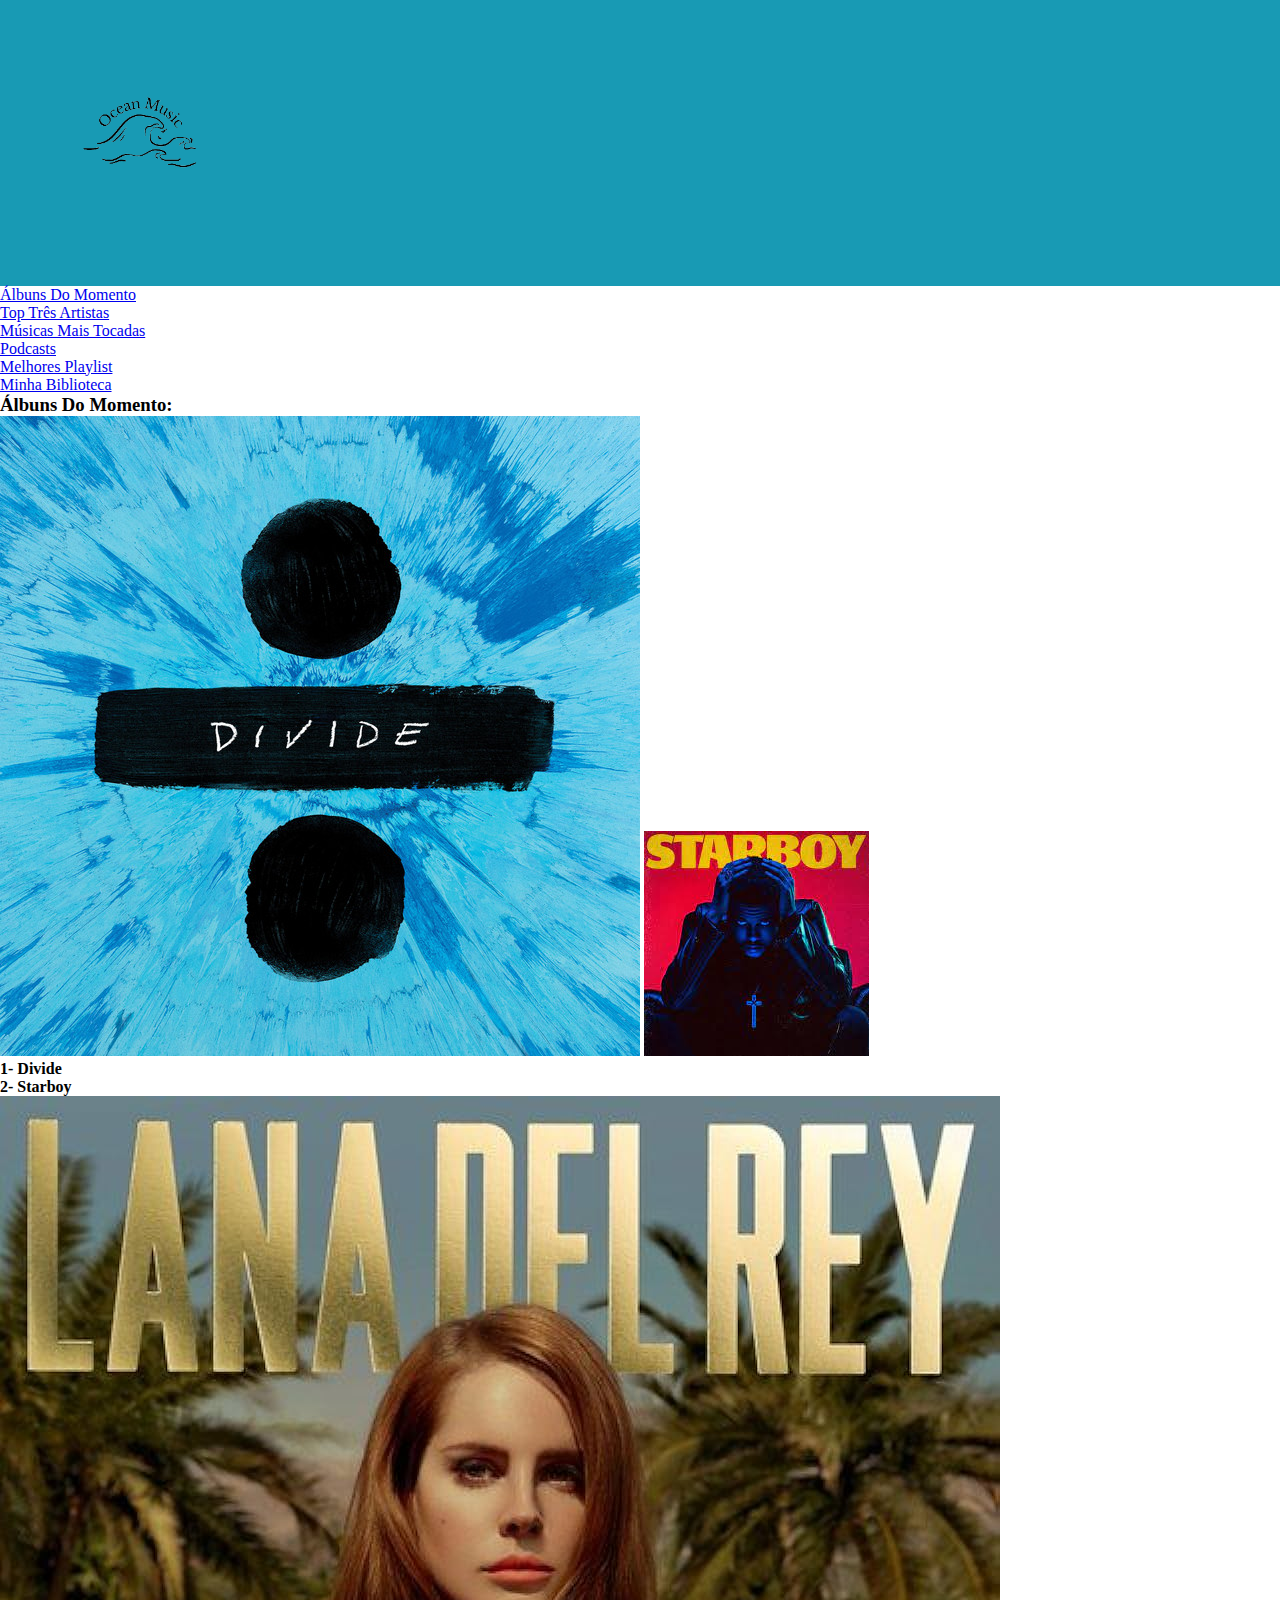
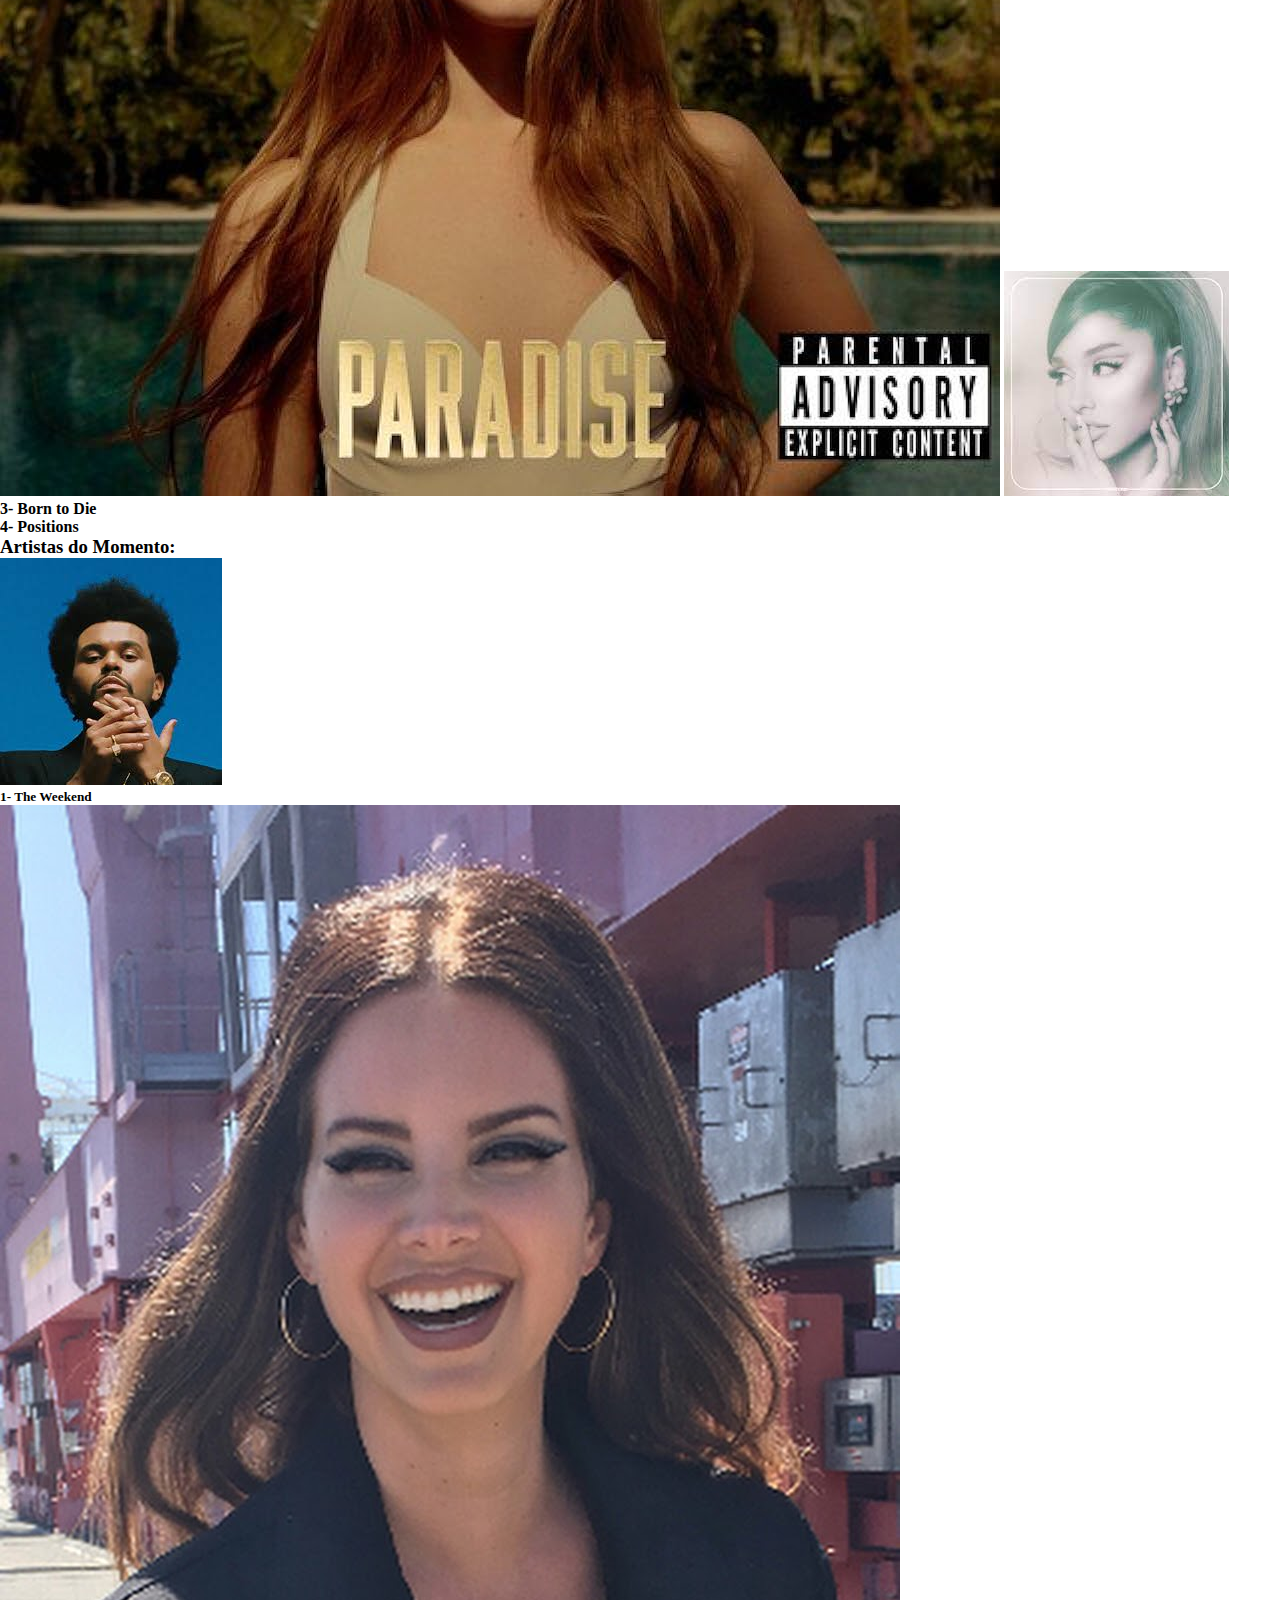
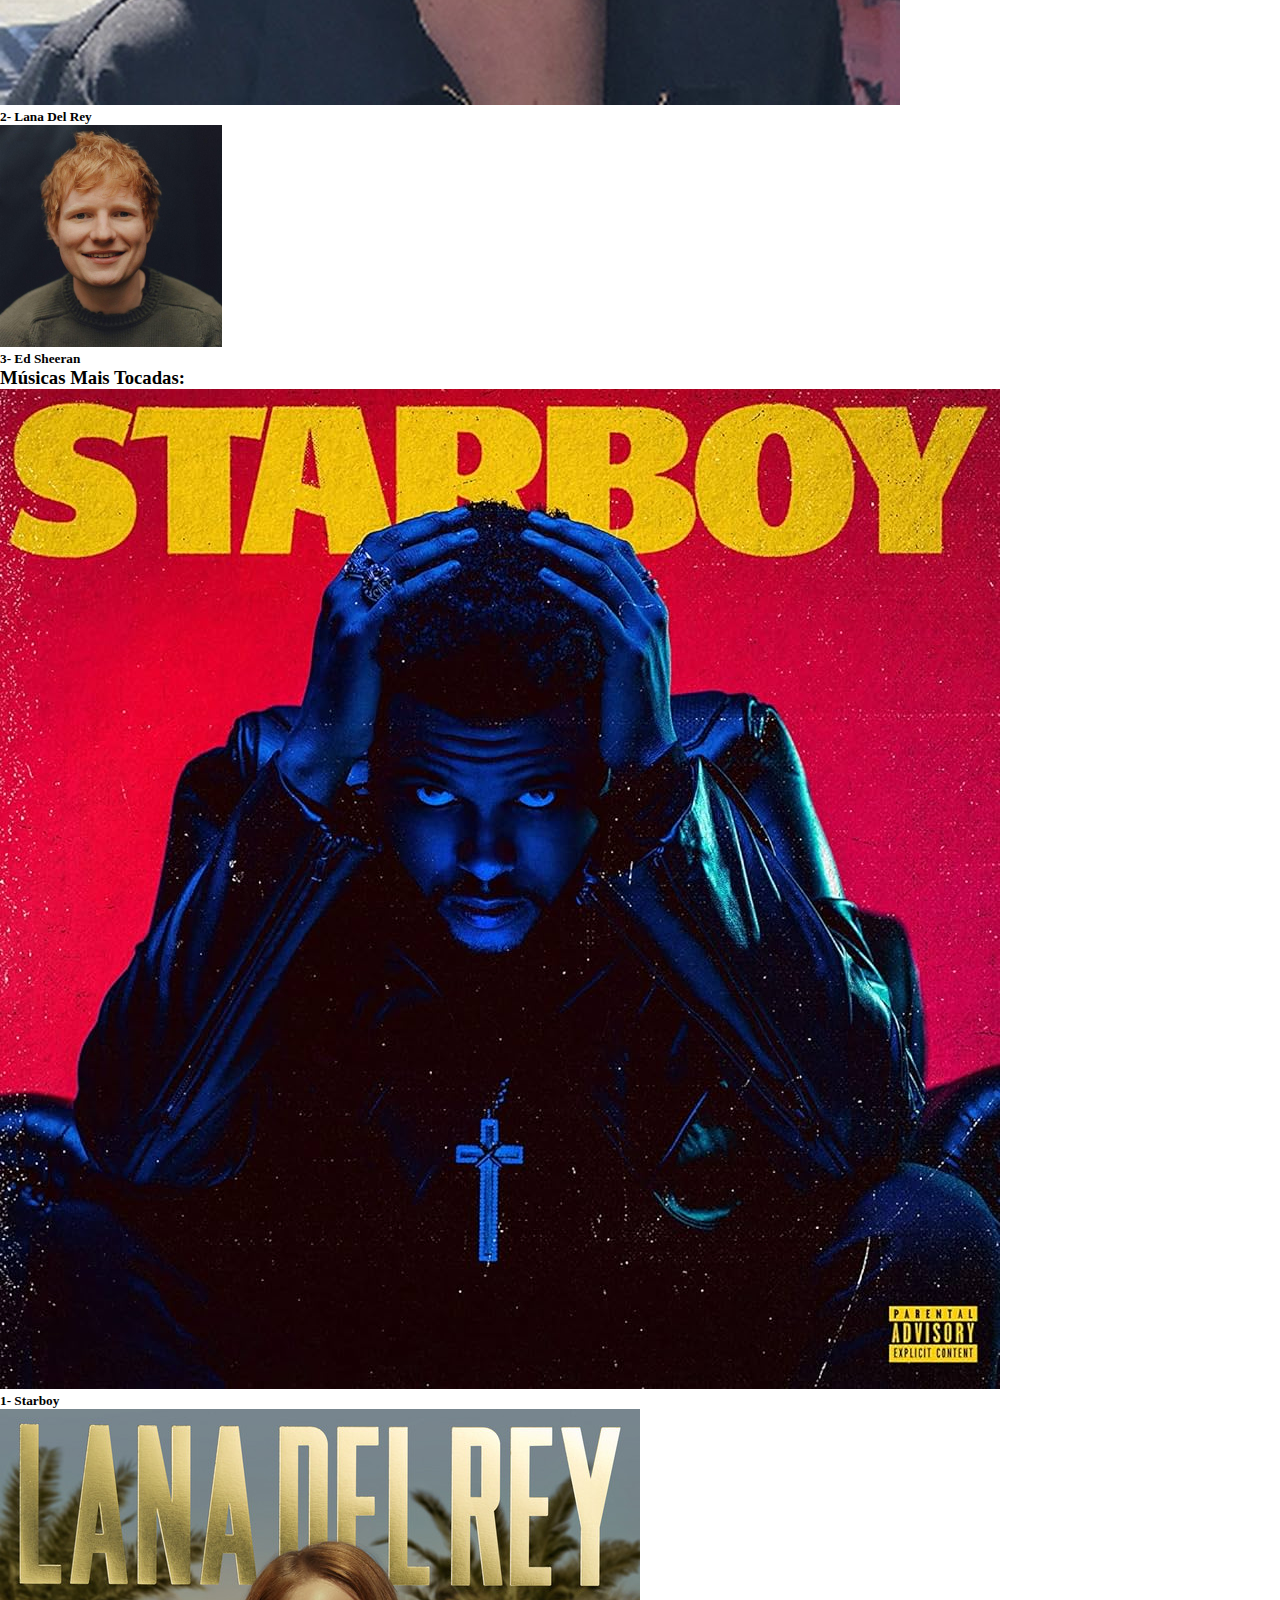
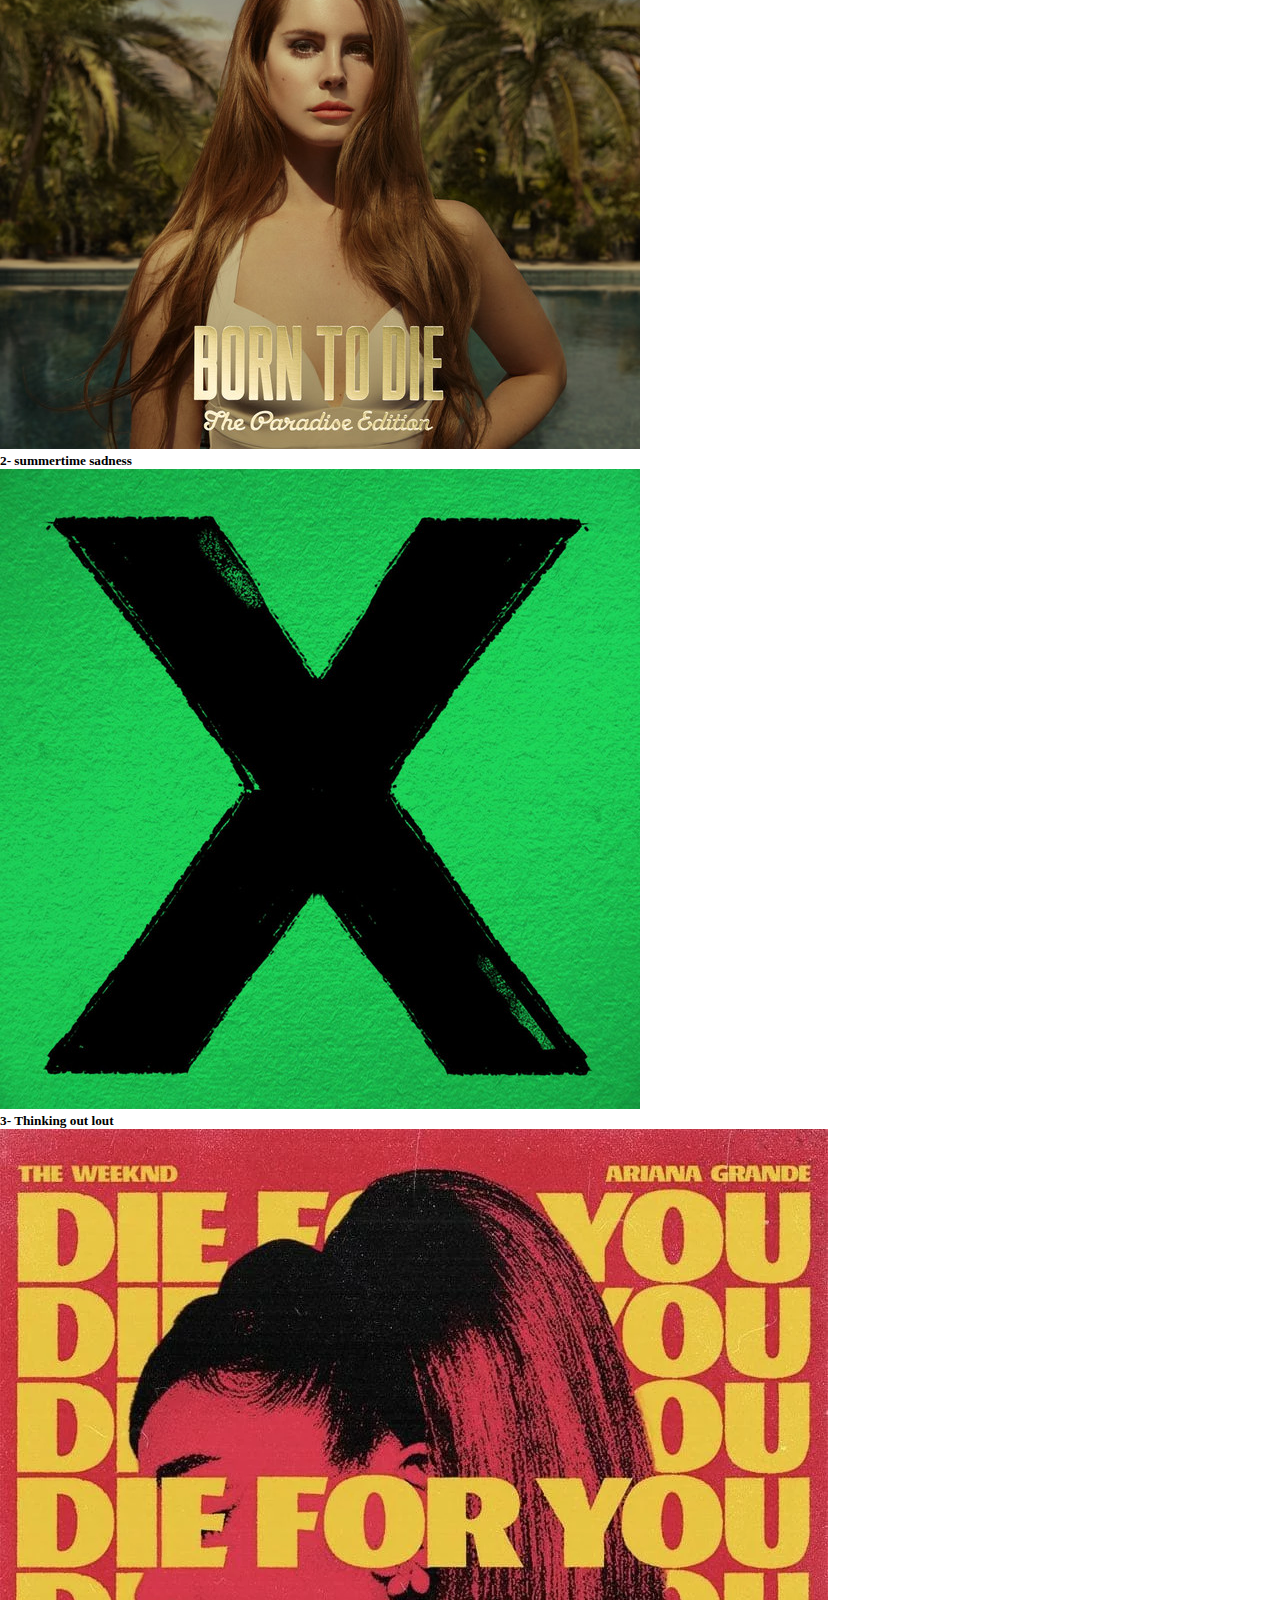
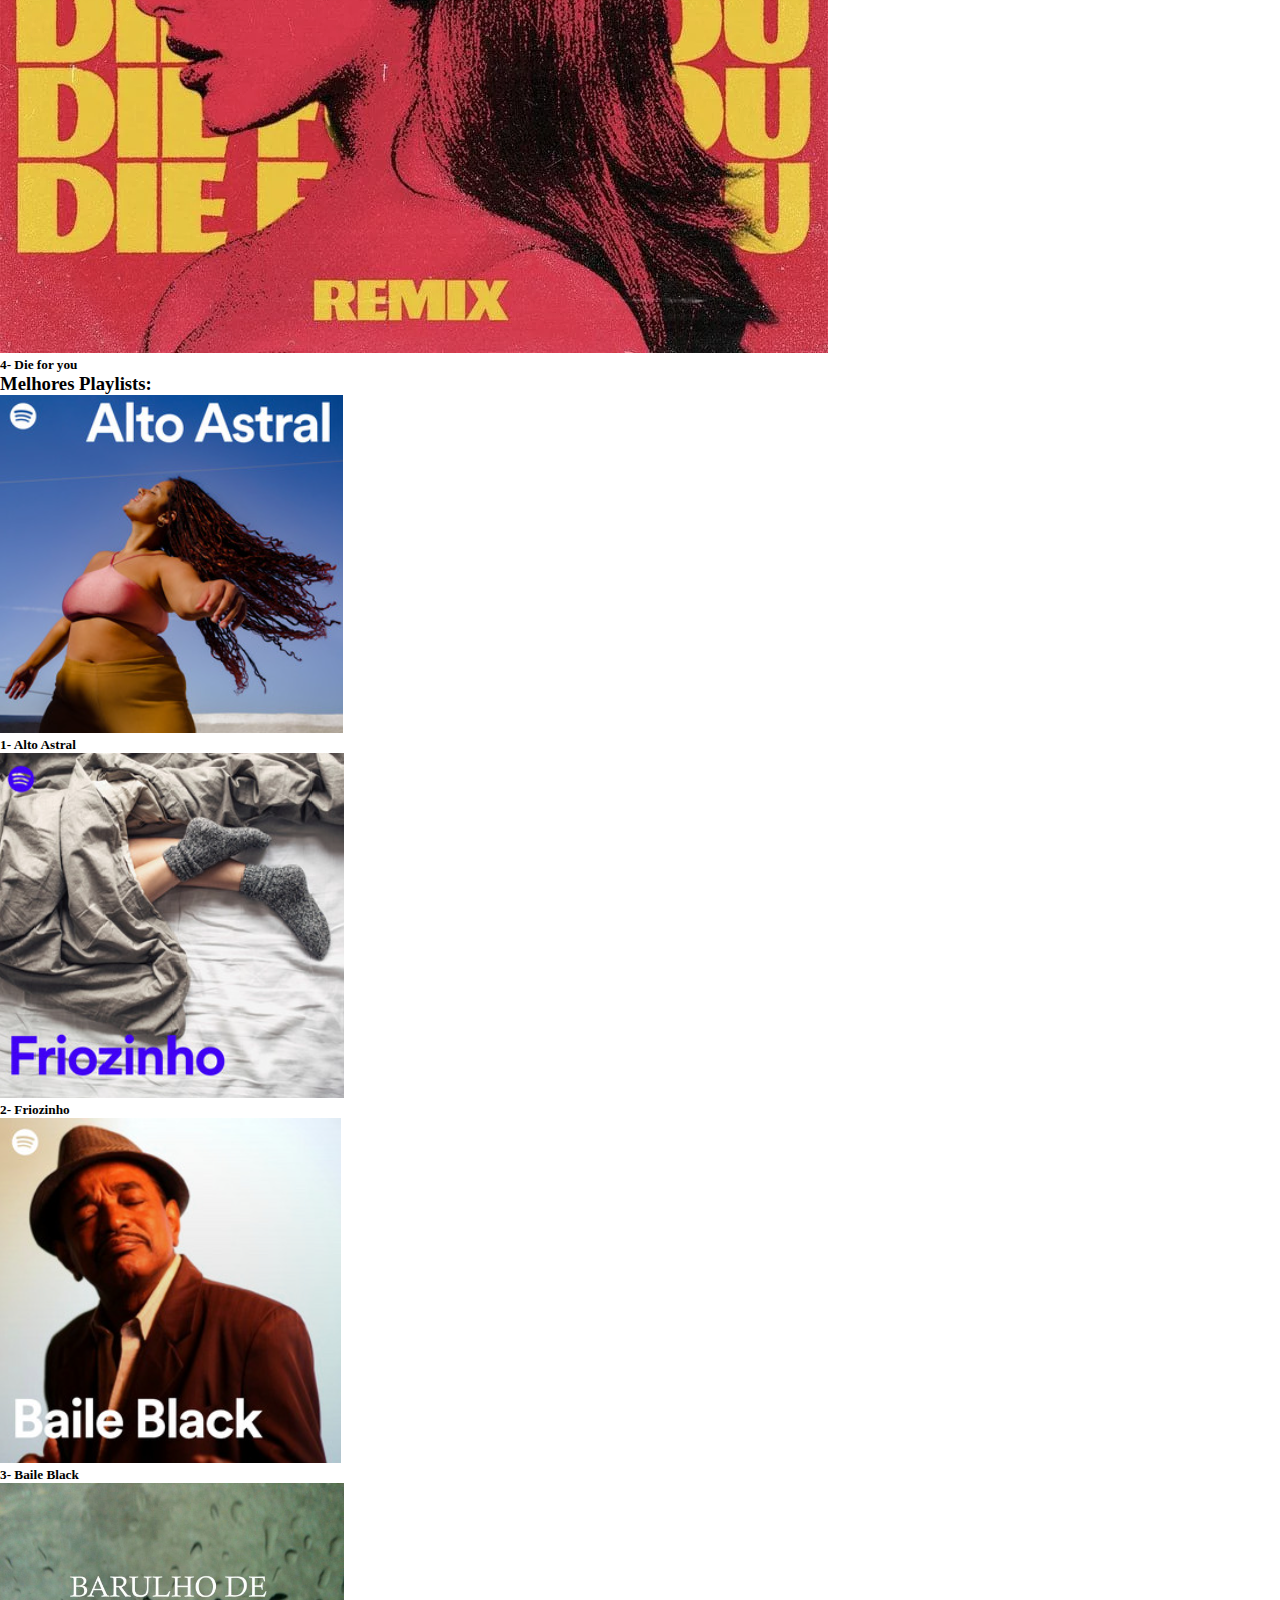
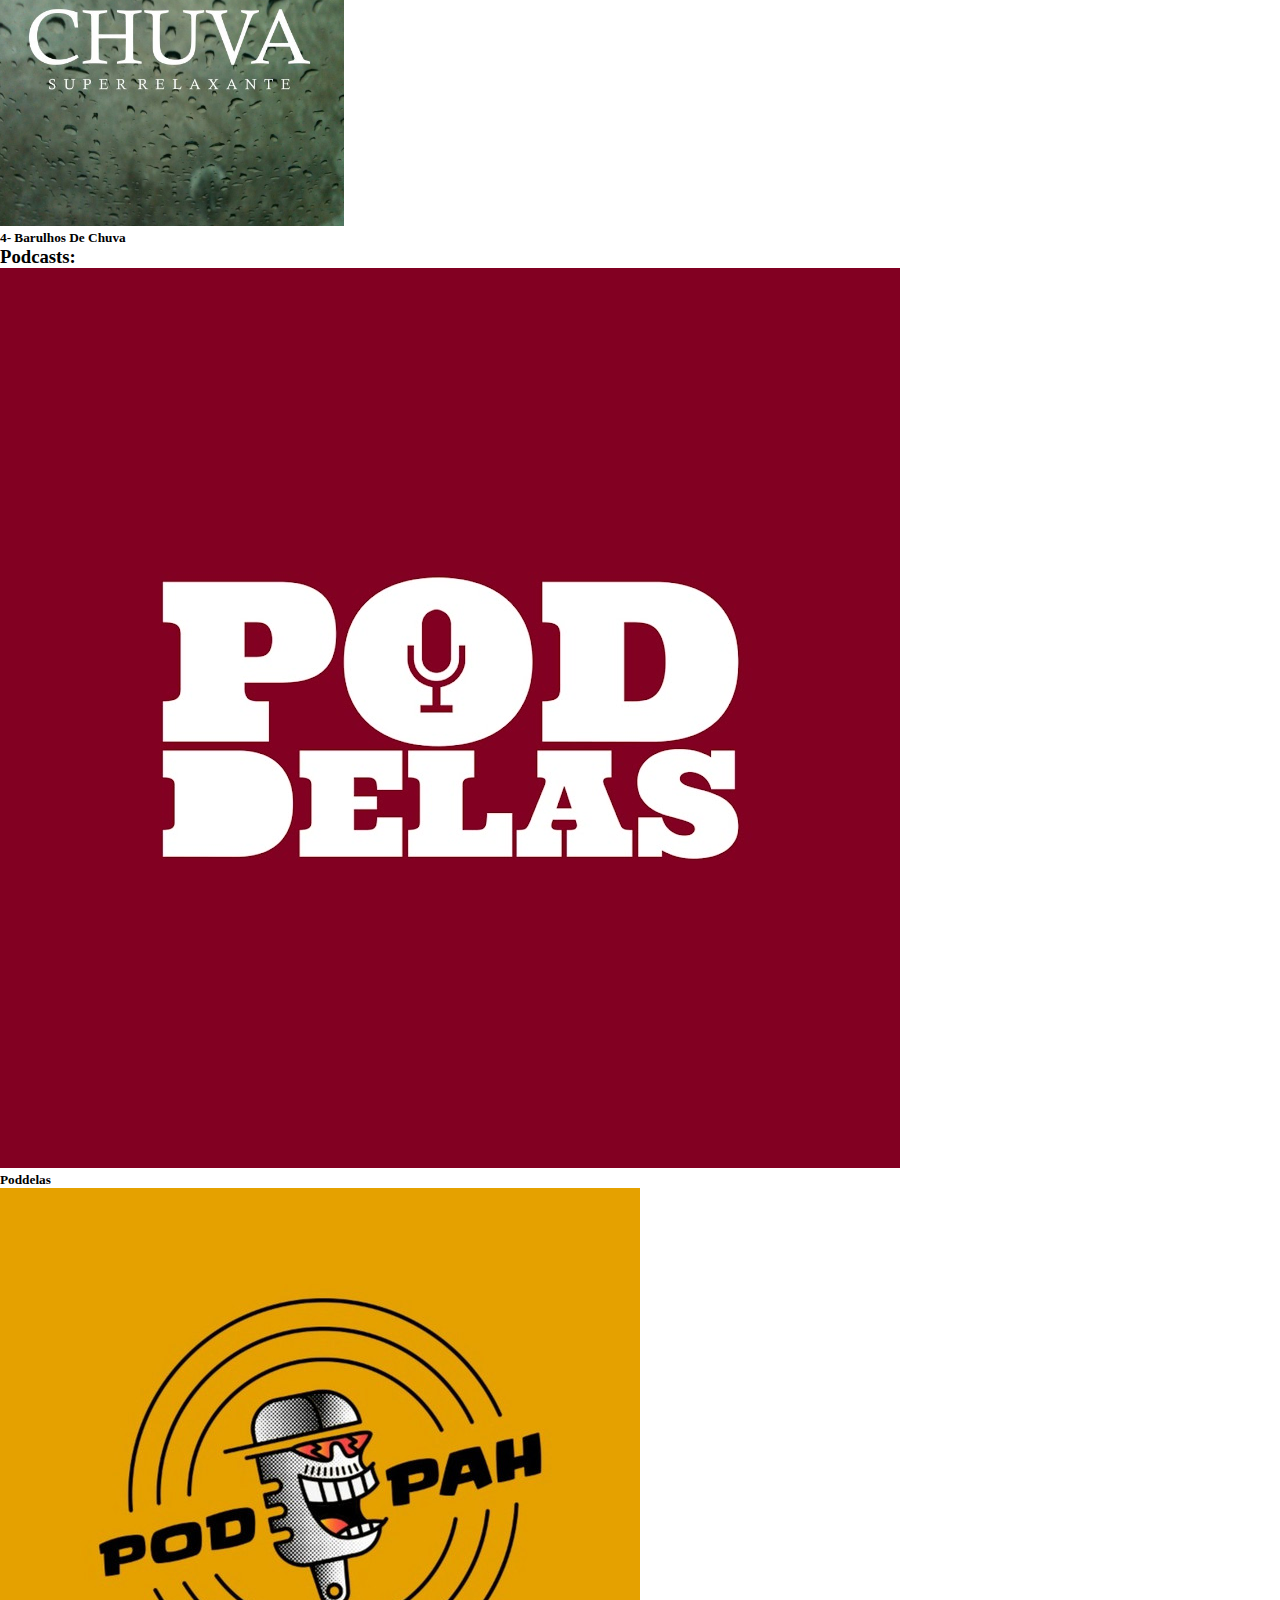
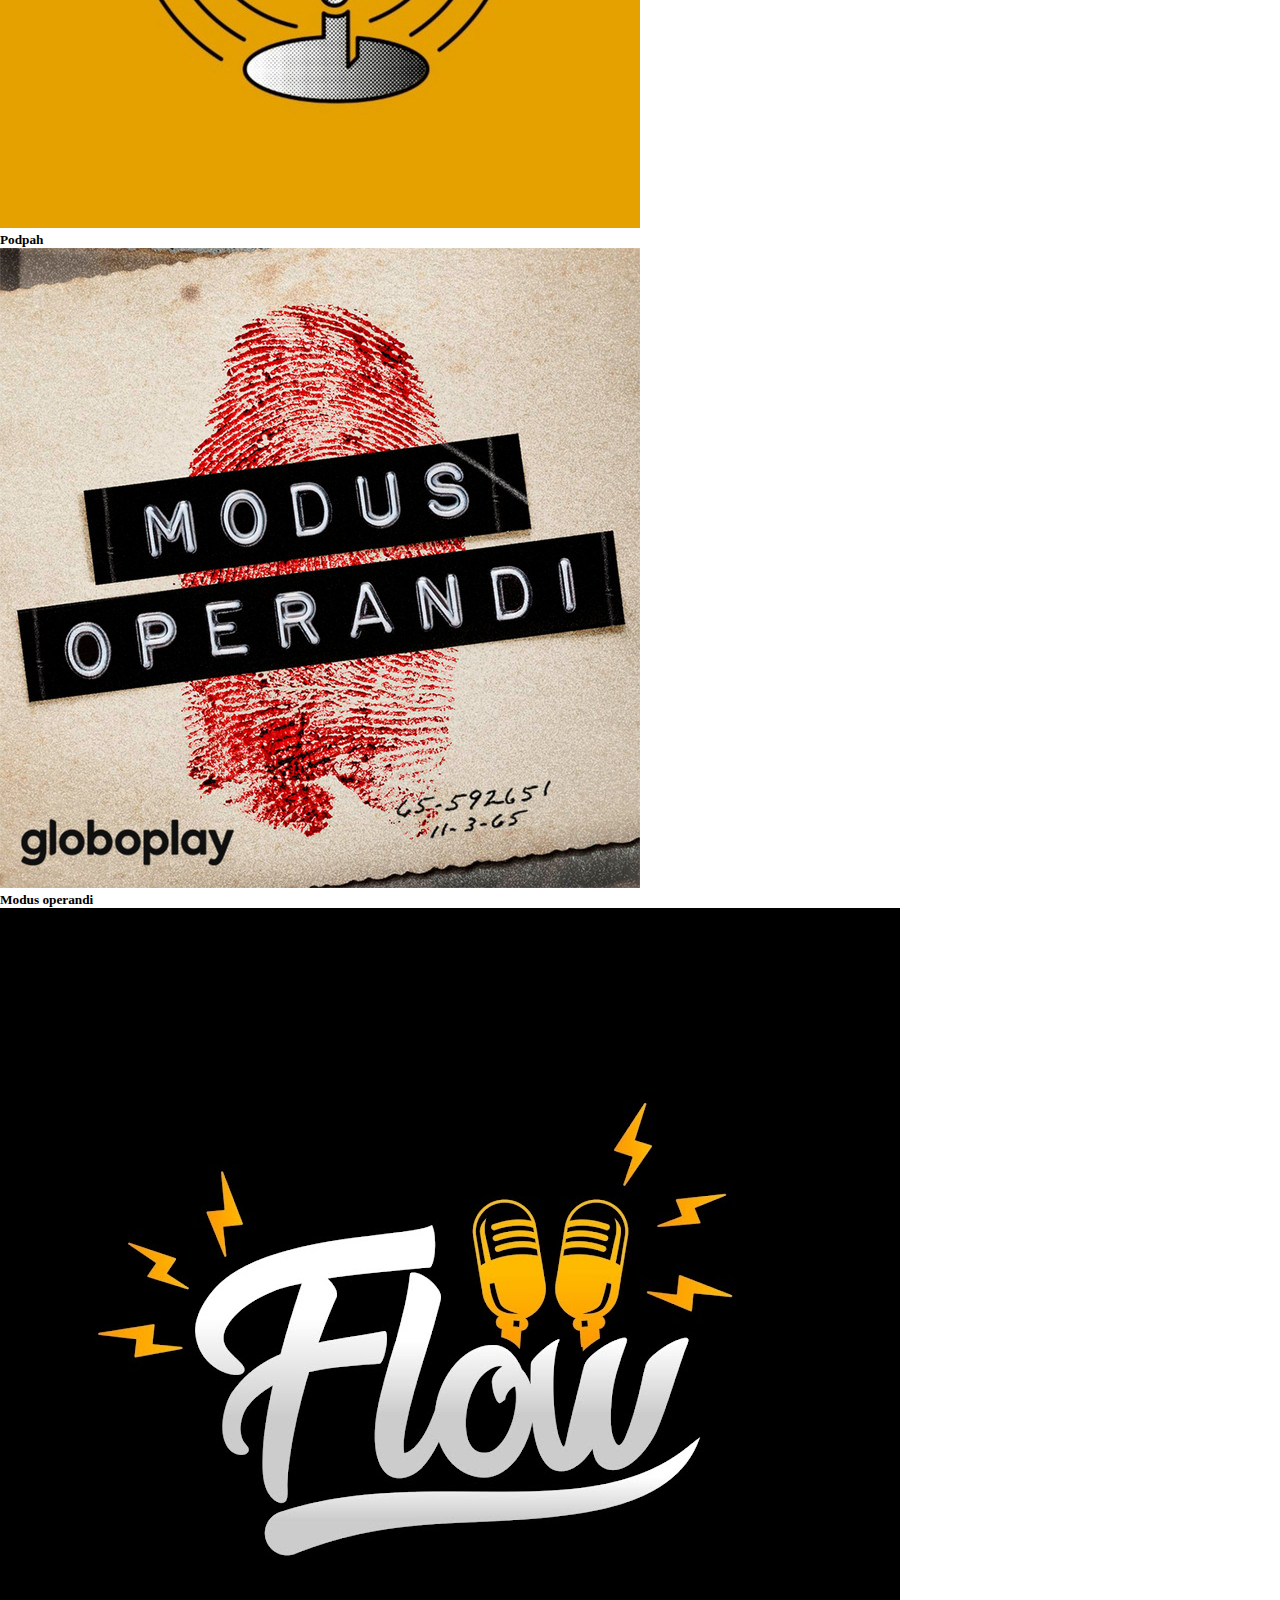
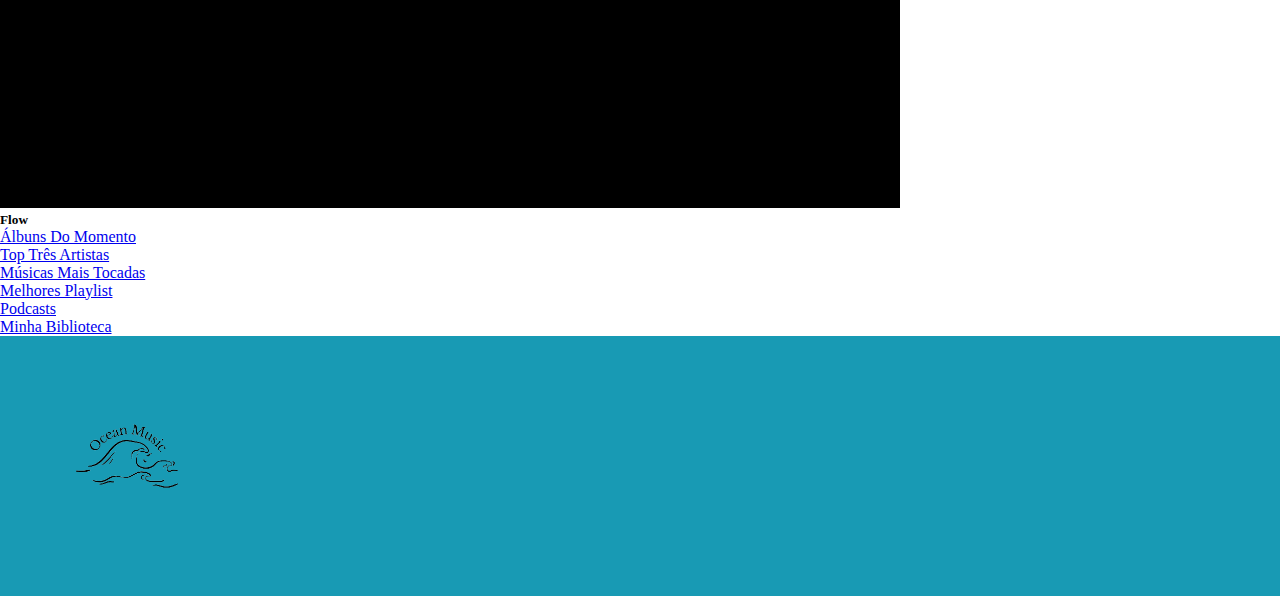
<file: index.html>
<!DOCTYPE html>
<html lang="en">

<head>
    <meta charset="UTF-8">
    <meta name="viewport" content="width=device-width, initial-scale=1.0">
    <title>Ocean Music</title>
    <link href="https://cdn.jsdelivr.net/npm/bootstrap@5.3.2/dist/css/bootstrap.min.css" rel="stylesheet"
        integrity="sha384-T3c6CoIi6uLrA9TneNEoa7RxnatzjcDSCmG1MXxSR1GAsXEV/Dwwykc2MPK8M2HN" crossorigin="anonymous">
    <link rel="stylesheet" href="styl.css">
</head>

<body>
    <header>
        <nav class="navbar   header  ">
            <div class="container text-center">
                <!-- <div> -->
                <div class="container text-center">
                     <img src="assents/Ocean_Music-removebg-preview.png" alt="Bootstrap" class="img">
                </div>
            </div>
        </nav>



        <ul class="nav justify-content-center ">
            <li class="nav-item">
                <a class="nav-link active text-primary-emphasis" href="#albuns">Álbuns Do Momento</a>
            </li>
            <li class="nav-item">
                <a class="nav-link text-primary-emphasis" href="#artistas">Top Três Artistas</a>
            </li>
            <li class="nav-item">
                <a class="nav-link text-primary-emphasis" href="#musicas">Músicas Mais Tocadas</a>
            </li>
            <li class="nav-item">
                <a class="nav-link text-primary-emphasis" href="#podcast">Podcasts</a>
            </li>
            <li class="nav-item">
                <a class="nav-link text-primary-emphasis" href="#playlist">Melhores Playlist</a>
            </li>
            <li class="nav-item">
                <a class="nav-link text-primary-emphasis" href="minhaconta.html">Minha Biblioteca</a>
            </li>
        </ul>

        </ul>
    </header>
    <main class=" container">
        <div class="container text-center  mt-5 ">
            <!-- <div class="container row mx-auto"> -->
            <div class="container row g-4">
                <div class="col" id="albuns">

                    <h3 class="text-primary-emphasis text-center ">Álbuns Do Momento:</h3>

                    <div>
                        <img src="assents/perfect.jfif" class="rounded float-start w-50 p-3" alt="...">
                        <img src="assents/thew.jfif" class="rounded float-center  w-50 p-3" alt="...">
                    </div>

                    <div>
                        <h4 class="text-primary-emphasis rounded float-start">1- Divide</h4>
                        <h4 class="text-primary-emphasis rounded float-center">2- Starboy</h4>
                    </div>
                    <div>
                        <img src="assents/lana.jpg" class="rounded float-start w-50 p-3" alt="...">
                        <img src="assents/ariana.jfif" class="rounded float-center  w-50 p-3" alt="...">
                    </div>
                    <div>
                        <h4 class="text-primary-emphasis rounded float-start">3- Born to Die</h4>
                        <h4 class="text-primary-emphasis rounded float-center">4- Positions</h4>
                    </div>

                </div>


                <div class="col container text-center  mt-5 " id="artistas">
                    <div class=" container row g-4 ">
                        <div class="row">
                            <div class="col">
                                <h3 class="text-primary-emphasis  ">Artistas do Momento:</h3>
                                <img src="assents/thew2.jpg" class="rounded float-center  w-50 p-3 rounded-circle"
                                    alt="...">
                                <h5 class="text-primary-emphasis">1- The Weekend</h5>
                            </div>
                        </div>
                        <div class="row">
                            <div class="col">
                                <img src="assents/lana2.jpg" class="rounded float-center  w-100 p-3 rounded-circle"
                                    alt="...">
                                <h5 class="text-primary-emphasis">2- Lana Del Rey</h5>
                            </div>
                            <div class="col">
                                <img src="assents/ed.jpg" class="rounded float-center  w-100 p-3 rounded-circle"
                                    alt="...">
                                <h5 class="text-primary-emphasis">3- Ed Sheeran</h5>
                            </div>
                        </div>
                    </div>
                </div>
            </div>
        </div>

        <div class="container text-center  mt-5  " id="musicas">
            <h3 class="text-primary-emphasis " id="#">Músicas Mais Tocadas:</h3>
            <div class="row row-cols-1 row-cols-sm-2 row-cols-md-4">
                <div class="col">
                    <img src="assents/thew3.jpg" class="rounded float-center  w-100 p-3" alt="...">
                    <h5 class="text-primary-emphasis">1- Starboy</h5>
                </div>
                <div class="col">
                    <img src="assents/lana3.jpg" class="rounded float-center  w-100 p-3" alt="...">
                    <h5 class="text-primary-emphasis">2- summertime sadness</h5>
                </div>
                <div class="col">
                    <img src="assents/ed2.jpg" class="rounded float-center  w-100 p-3" alt="...">
                    <h5 class="text-primary-emphasis">3- Thinking out lout</h5>
                </div>
                <div class="col">
                    <img src="assents/ariana2.webp" class="rounded float-center  w-100 p-3" alt="...">
                    <h5 class="text-primary-emphasis">4- Die for you</h5>
                </div>
            </div>
        </div>

        <div class="container text-center  mt-5  " id="playlist">
            <h3 class="text-primary-emphasis " id="#">Melhores Playlists:</h3>
            <div class="row row-cols-1 row-cols-sm-2 row-cols-md-4">
                <div class="col">
                    <img src="assents/playpag1.png" class="rounded float-center  w-100 p-3" alt="...">
                    <h5 class="text-primary-emphasis">1- Alto Astral</h5>
                </div>
                <div class="col">
                    <img src="assents/playpag2.png" class="rounded float-center  w-100 p-3" alt="...">
                    <h5 class="text-primary-emphasis">2- Friozinho</h5>
                </div>
                <div class="col">
                    <img src="assents/playpag3.png" class="rounded float-center  w-100 p-3" alt="...">
                    <h5 class="text-primary-emphasis">3- Baile Black</h5>
                </div>
                <div class="col">
                    <img src="assents/p.png" class="rounded float-center  w-100 p-3" alt="...">
                    <h5 class="text-primary-emphasis">4- Barulhos De Chuva</h5>
                </div>
            </div>
        </div>

        <div class="container text-center mt-5  " id="podcast">
            <h3 class="text-primary-emphasis ">Podcasts:</h3>
            <div class="row row-cols-1 row-cols-sm-2 row-cols-md-4">
                <div class="col">
                    <img src="assents/poddelas.jpg" class="rounded float-center  w-100 p-3 rounded-circle" alt="...">
                    <h5 class="text-primary-emphasis">Poddelas</h5>
                </div>
                <div class="col">
                    <img src="assents/podpah.jpg" class="rounded float-center  w-100 p-3 rounded-circle" alt="...">
                    <h5 class="text-primary-emphasis">Podpah</h5>
                </div>
                <div class="col">
                    <img src="assents/pod2.jpg" class="rounded float-center  w-100 p-3 rounded-circle" alt="...">
                    <h5 class="text-primary-emphasis">Modus operandi</h5>
                </div>
                <div class="col">
                    <img src="assents/podflow.jpg" class="rounded float-center  w-100 p-3 rounded-circle" alt="...">
                    <h5 class="text-primary-emphasis">Flow</h5>
                </div>

            </div>
        </div>


    </main>
    <footer>
        <ul class="nav justify-content-center ">
            <li class="nav-item">
                <a class="nav-link active text-primary-emphasis" href="#albuns">Álbuns Do Momento</a>
            </li>
            <li class="nav-item">
                <a class="nav-link text-primary-emphasis" href="#artistas">Top Três Artistas</a>
            </li>
            <li class="nav-item">
                <a class="nav-link text-primary-emphasis" href="#musicas">Músicas Mais Tocadas</a>
            </li>
            <li class="nav-item">
                <a class="nav-link text-primary-emphasis" href="#playlist">Melhores Playlist</a>
            </li>
            <li class="nav-item">
                <a class="nav-link text-primary-emphasis" href="#podcast">Podcasts</a>
            </li>
            <li class="nav-item">
                <a class="nav-link text-primary-emphasis" href="minhaconta.html">Minha Biblioteca</a>
            </li>
        </ul>
        <nav class="navbar   header  ">
            <div class="container text-center">
                <!-- <div> -->
                <div class="container ">
                     <img src="assents/Ocean_Music-removebg-preview.png" alt="Bootstrap" class="img2">
                </div>
            </div>
        </nav>
    </footer>
    <script src="https://cdn.jsdelivr.net/npm/bootstrap@5.3.2/dist/js/bootstrap.bundle.min.js"
        integrity="sha384-C6RzsynM9kWDrMNeT87bh95OGNyZPhcTNXj1NW7RuBCsyN/o0jlpcV8Qyq46cDfL"
        crossorigin="anonymous"></script>
</body>

</html>
</file>
<file: styl.css>
*{
    margin: 0;
    padding: 0;
}

.header{
    background-color: #189AB4;
}

.img{
    width: 22vw;
}

.img2{
    width: 20vw;
}
</file>
